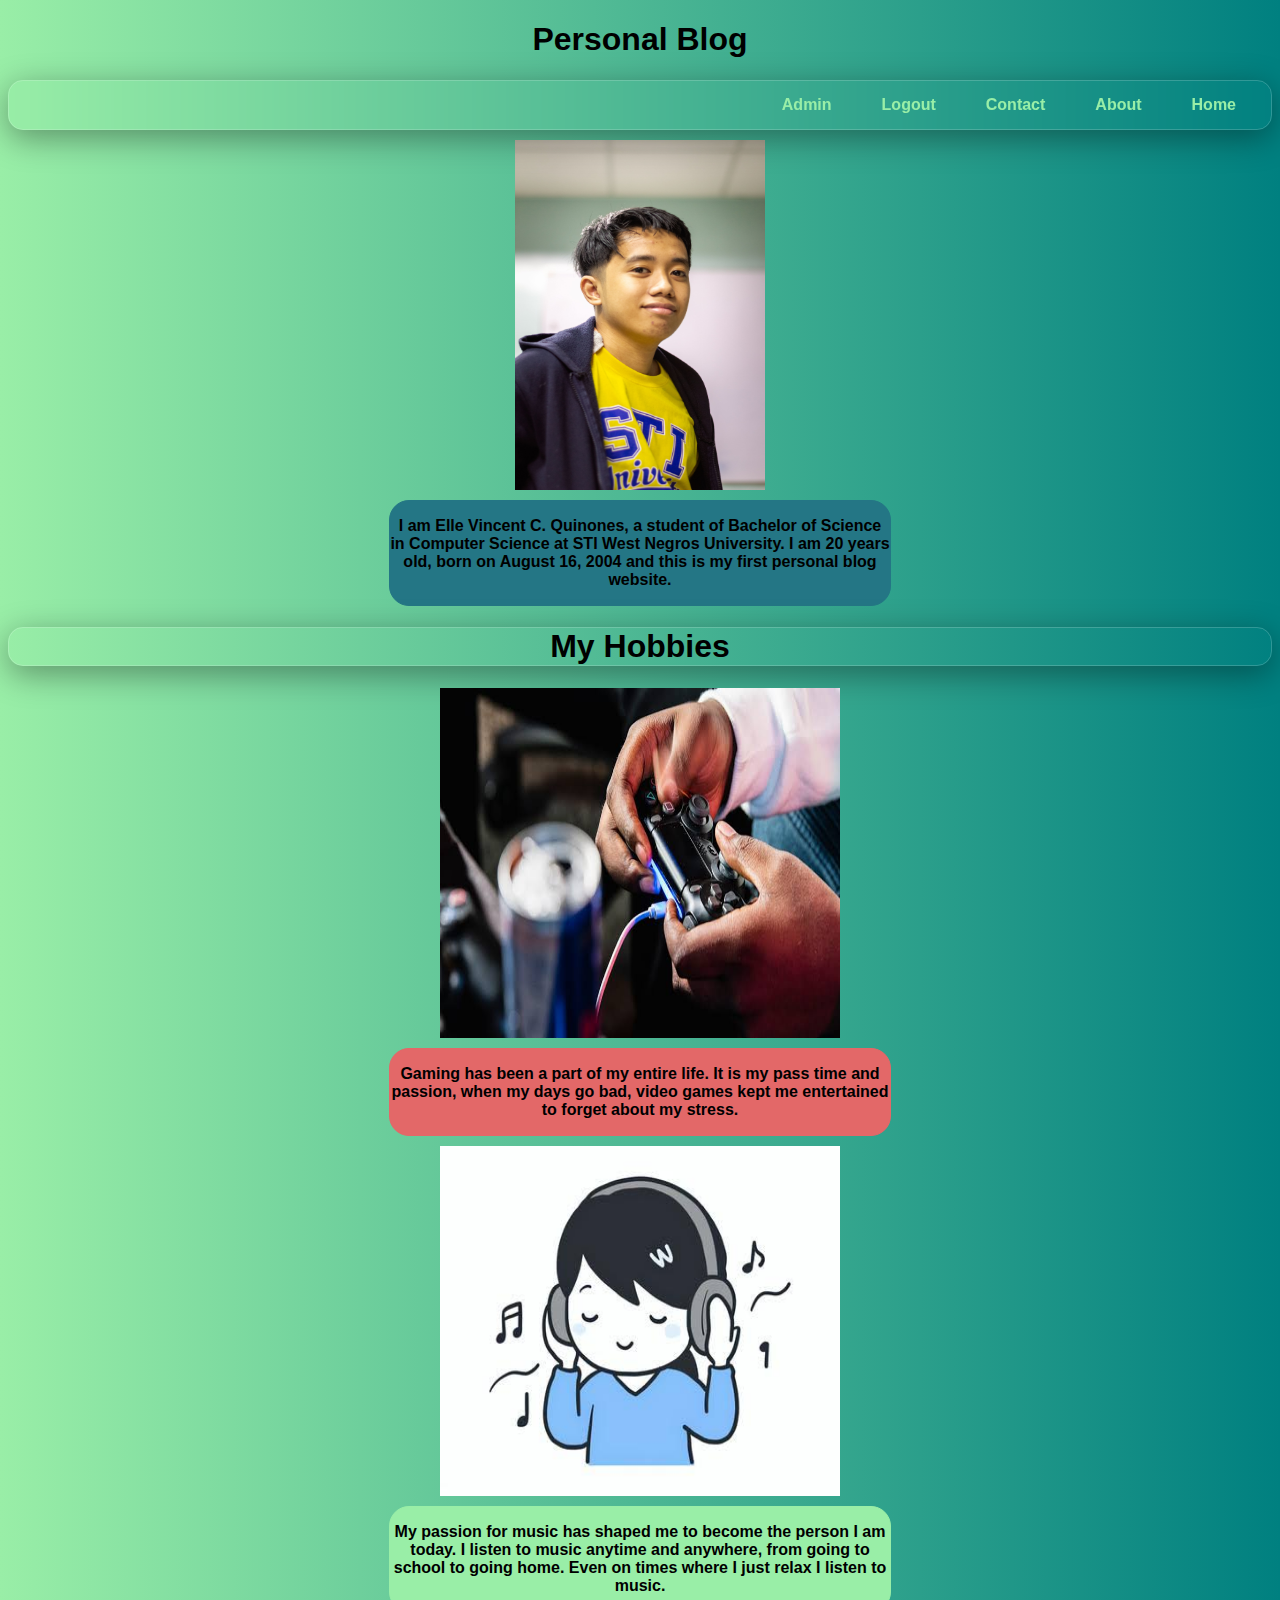
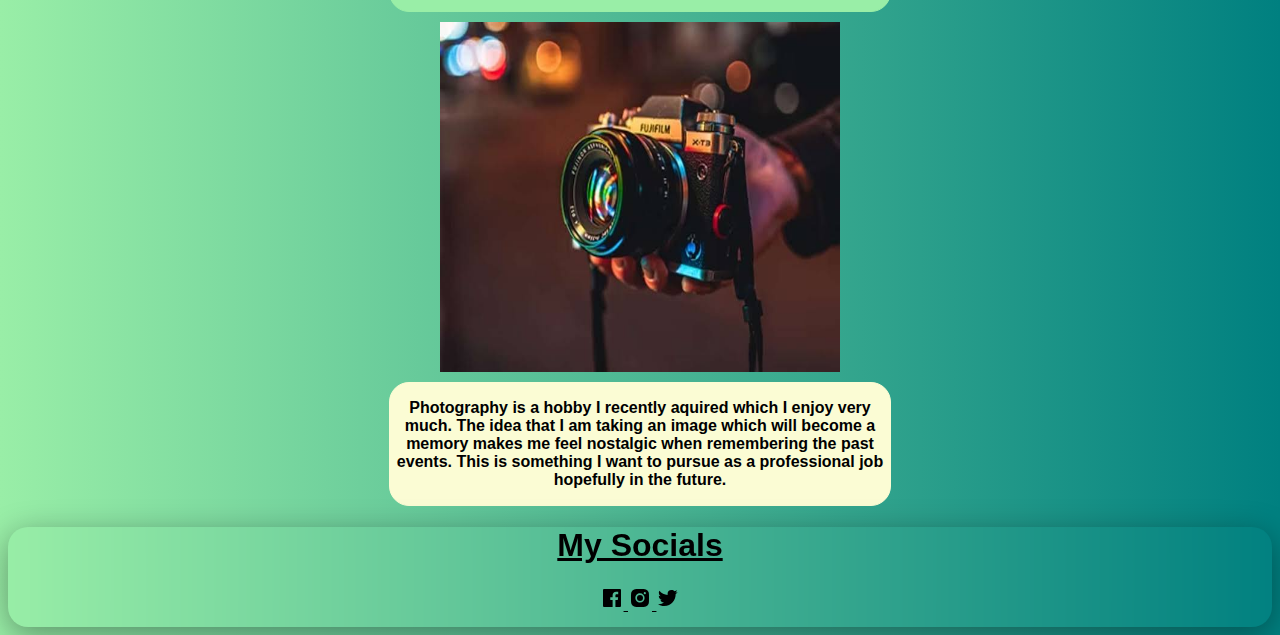
<file: Assets/Homepage.html>
<!DOCTYPE html>
<html>
<head>
    <meta charset="utf-8">
    <title></title>
    
</head>
    <body>
        
            <h1> Personal Blog</h1>
            <nav class="navbar">
                <ul>
                    <li><a href="">Home</a></li>
                    <li><a href="#Hobbies">About</a></li>
                    <li><a href="#footer">Contact</a></li>
                    <li><a href="HTMLPage1.html">Logout</a></li>
                    <li><a href="Admin.html">Admin</a></li>
                </ul>
            </nav>
        

        <main class="About">
                <img src="Me.jpeg" alt="Picture ko" class="Me">
                <div class="AboutContent">
                    <p>
                        I am Elle Vincent C. Quinones, a student of Bachelor of Science in Computer Science at STI West Negros University. I am 20 years old, born on August 16, 2004 and this is my first personal blog website.
                    </p>
                </div>
        </main>

        <main id="Hobbies">
            <h1>My Hobbies</h1>
        </main>

        <main class="Gaming">
            <img src="Gaming.jpeg" alt="Gaming">
            <div class="GamingContent">
            <p>
                 Gaming has been a part of my entire life. It is my pass time and passion, when my days go bad, video games kept me entertained to forget about my stress.
            </p>
        </div>

        </main>

        <main class="Music">
            <img src="Music.jpeg" alt="Music">
            <div class="MusicContent">
                <p>
                My passion for music has shaped me to become the person I am today. I listen to music anytime and anywhere, from going to school to going home. Even on times where I just relax I listen to music.
                </p>
            </div>
        </main>

        <main class="Photography">
            <img src="Photography.jpeg" alt="Photography">
            <div class="PhotographyContent">
                    <p>
                    Photography is a hobby I recently aquired which I enjoy very much. The idea that I am taking an image which will become a memory makes me feel nostalgic when remembering the past events. This is something I want to pursue as a professional job hopefully in the future.
                    </p>
            </div>
        </main>

        <footer id="footer">

            <h1>My Socials</h1>
            <a href="https://www.facebook.com?ellevincent.quinones"><svg xmlns="http://www.w3.org/2000/svg" width="24" height="24" viewBox="0 0 24 24"><path d="M20 3H4a1 1 0 0 0-1 1v16a1 1 0 0 0 1 1h8.615v-6.96h-2.338v-2.725h2.338v-2c0-2.325 1.42-3.592 3.5-3.592.699-.002 1.399.034 2.095.107v2.42h-1.435c-1.128 0-1.348.538-1.348 1.325v1.735h2.697l-.35 2.725h-2.348V21H20a1 1 0 0 0 1-1V4a1 1 0 0 0-1-1z"></path></svg></a>
            <a href="https://www.instagram.com/armak2034?igsh=MTRhZjlya29yZDF2bg"><svg xmlns="http://www.w3.org/2000/svg" width="24" height="24" viewBox="0 0 24 24"><path d="M20.947 8.305a6.53 6.53 0 0 0-.419-2.216 4.61 4.61 0 0 0-2.633-2.633 6.606 6.606 0 0 0-2.186-.42c-.962-.043-1.267-.055-3.709-.055s-2.755 0-3.71.055a6.606 6.606 0 0 0-2.185.42 4.607 4.607 0 0 0-2.633 2.633 6.554 6.554 0 0 0-.419 2.185c-.043.963-.056 1.268-.056 3.71s0 2.754.056 3.71c.015.748.156 1.486.419 2.187a4.61 4.61 0 0 0 2.634 2.632 6.584 6.584 0 0 0 2.185.45c.963.043 1.268.056 3.71.056s2.755 0 3.71-.056a6.59 6.59 0 0 0 2.186-.419 4.615 4.615 0 0 0 2.633-2.633c.263-.7.404-1.438.419-2.187.043-.962.056-1.267.056-3.71-.002-2.442-.002-2.752-.058-3.709zm-8.953 8.297c-2.554 0-4.623-2.069-4.623-4.623s2.069-4.623 4.623-4.623a4.623 4.623 0 0 1 0 9.246zm4.807-8.339a1.077 1.077 0 0 1-1.078-1.078 1.077 1.077 0 1 1 2.155 0c0 .596-.482 1.078-1.077 1.078z"></path><circle cx="11.994" cy="11.979" r="3.003"></circle></svg></a>
            <a href=""><svg xmlns="http://www.w3.org/2000/svg" width="24" height="24" viewBox="0 0 24 24"><path d="M19.633 7.997c.013.175.013.349.013.523 0 5.325-4.053 11.461-11.46 11.461-2.282 0-4.402-.661-6.186-1.809.324.037.636.05.973.05a8.07 8.07 0 0 0 5.001-1.721 4.036 4.036 0 0 1-3.767-2.793c.249.037.499.062.761.062.361 0 .724-.05 1.061-.137a4.027 4.027 0 0 1-3.23-3.953v-.05c.537.299 1.16.486 1.82.511a4.022 4.022 0 0 1-1.796-3.354c0-.748.199-1.434.548-2.032a11.457 11.457 0 0 0 8.306 4.215c-.062-.3-.1-.611-.1-.923a4.026 4.026 0 0 1 4.028-4.028c1.16 0 2.207.486 2.943 1.272a7.957 7.957 0 0 0 2.556-.973 4.02 4.02 0 0 1-1.771 2.22 8.073 8.073 0 0 0 2.319-.624 8.645 8.645 0 0 1-2.019 2.083z"></path></svg></a>

        </footer>
    
</body>
<style>        h1{
            text-align: center;
            font-family: 'Gill Sans', 'Gill Sans MT', 'Trebuchet MS', sans-serif;
            color: black;
        }
        #Hobbies h1{
            text-align: center;
            display: block;
            background-color: transparent;
            border: 1px solid rgba( 255, 255, 255, 0.18);
            border-radius: 15px;
            box-shadow: 0 8px 32px 0 rgba(0,0,0,0.37);
        }
        .navbar ul{
            list-style-type: none;
            background-color:transparent;
            border: 1px solid #fff;
            backdrop-filter: blur(10px);
            border: 1px solid rgba( 255, 255, 255, 0.18);
            box-shadow: 0 8px 32px 0 rgba(0,0,0,0.37);
            padding: 0px;
            margin: 0px;
            margin-bottom: 10px;
            overflow: hidden;
            border-radius: 15px;
            
        }
        .navbar li{
            float: right;
            margin-right: 20px;
            font-family: 'Gill Sans', 'Gill Sans MT', 'Trebuchet MS', sans-serif;
            font-weight: bold;
        }
        .navbar a{
            color: #99eea7;
            text-decoration: none;
            padding: 15px;
            display: block;
            text-align: center;
            border-radius: 15px;
            
        }
        .navbar a:hover{
            background-color: rgb(149, 16, 245);
        }
        
        
        body{
            background-image:  linear-gradient(to right, #99eea7, teal);
        }
    .head{
        font-family: 'Gill Sans', 'Gill Sans MT', 'Trebuchet MS', sans-serif;
        align-content: center;
        text-align: center;
        text-decoration: underline;
        color: #247685
    }
    .About img{
        display:block;
        margin-left: auto;
        margin-right: auto;
        height:350px;
        width:250px;
    }
    .AboutContent{
        display:relative;
        width: 500px;
        border: 1px solid #247685;
        border-radius: 20px;
        background-color: #247685;
        margin: auto;
        margin-top: 10px;
        margin-bottom: 10px;
        text-align: center;
        font-family: 'Gill Sans', 'Gill Sans MT', 'Trebuchet MS', sans-serif;
        font-weight: bold;
    }
    .Gaming img{
        display:block;
        margin-left: auto;
        margin-right: auto;
        height:350px;
        width:400px;
    }
    .GamingContent{
        display:relative;
        width: 500px;
        border: 1px solid #e36868;
        background-color: #e36868;
        border-radius: 20px;
        margin: auto;
        margin-top: 10px;
        margin-bottom: 10px;
        text-align: center;
        font-family: 'Gill Sans', 'Gill Sans MT', 'Trebuchet MS', sans-serif;
        font-weight: bold;
    }
    .Music img{
        display:block;
        margin-left: auto;
        margin-right: auto;
        height:350px;
        width:400px;
    }
    .MusicContent{
        display:relative;
        width: 500px;
        border: 1px solid #99eea7;
        background-color: #99eea7;
        border-radius: 20px;
        margin: auto;
        margin-top: 10px;
        margin-bottom: 10px;
        text-align: center;
        font-family: 'Gill Sans', 'Gill Sans MT', 'Trebuchet MS', sans-serif;
        font-weight: bold;
    }
    .Photography img{
        display:block;
        margin-left: auto;
        margin-right: auto;
        height:350px;
        width:400px;
    }
    .PhotographyContent{
        display:relative;
        width: 500px;
        border: 1px solid #fbfcd4;
        background-color: #fbfcd4;
        border-radius: 20px;
        margin: auto;
        margin-top: 10px;
        margin-bottom: 10px;
        text-align: center;
        font-family: 'Gill Sans', 'Gill Sans MT', 'Trebuchet MS', sans-serif;
        font-weight: bold;
    }
    footer{
        background-color: transparent;
        height:100px;
        font-family: 'Gill Sans', 'Gill Sans MT', 'Trebuchet MS', sans-serif;
        text-align: center;
        color: #247685;
        text-decoration: underline;
        text-decoration-color: black;
        border-radius: 20px;
        backdrop-filter: blur(10px);
        box-shadow: 0 8px 32px 0 rgba(0,0,0,0.37);
    }
   
    </style></html>
</file>
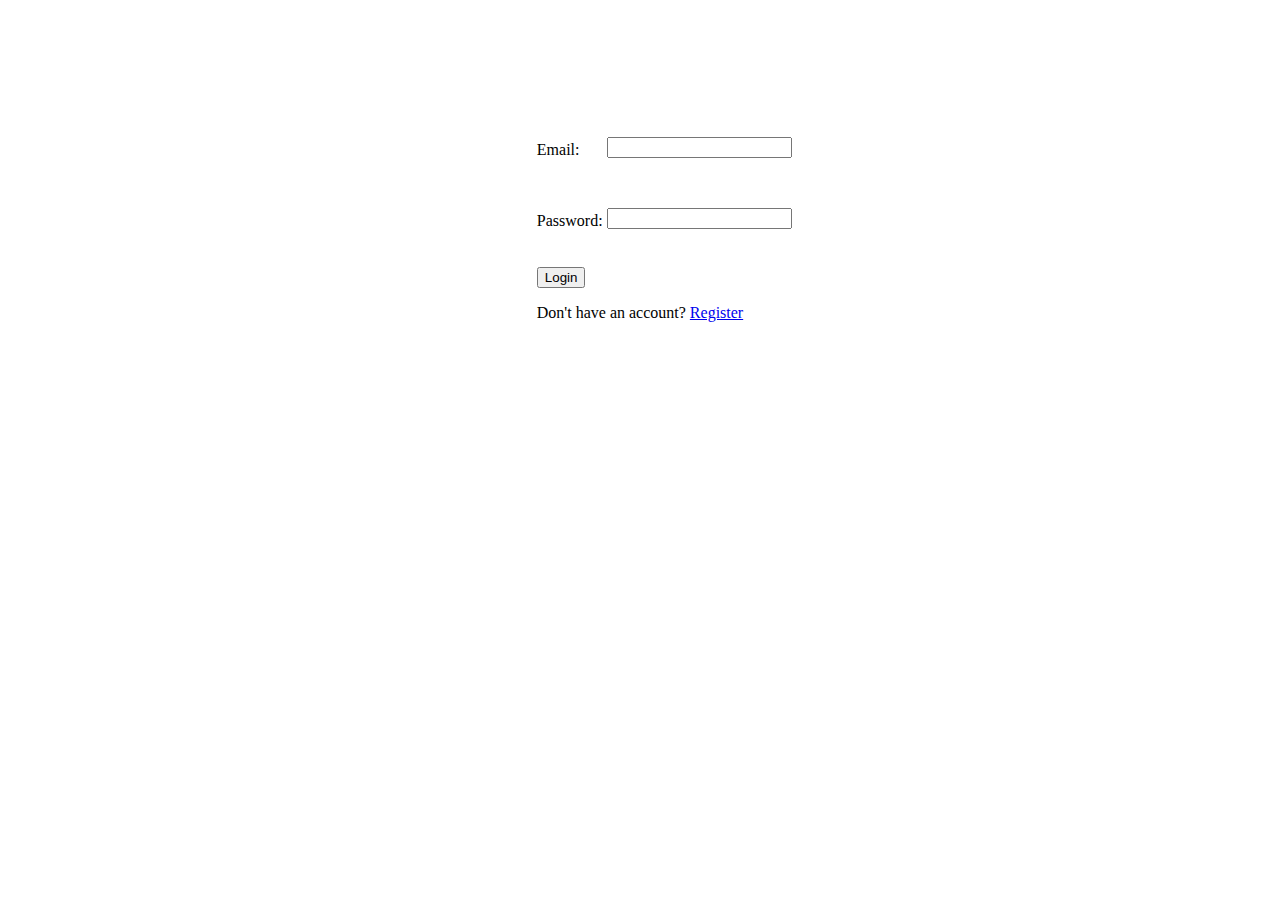
<file: Assets/Login.html>
﻿<!DOCTYPE html>

<html lang="en" xmlns="http://www.w3.org/1999/xhtml">
<head>
    <meta charset="utf-8" />
    <title></title>
</head>

<style>

    body {
        display: flex;
        justify-content: center;
        align-items: center;
        margin-top: 125px;
    }

    .Wrapper .Email input {
        
        display: flex;
        position: relative;
        left: 70px;
        bottom: 38px;
        
    }

    .Wrapper .Password input {

        display: flex;
        position: relative;
        left: 70px;
        bottom: 38px;
    }

    .Wrapper register-link {
        display: flex;
        position: relative;
        left: 70px;
        bottom: 17px;
    }

</style>

<body>
    <div class="Wrapper">
        <div class="Email">

            <p>Email: </p>
            <input type="email" required />

        </div>
        <div class="Password">

            <p>Password: </p>
            <input type="password" required />

        </div>

        <div class="button">

            <a href="Homepage.html">
                <button form="Homepage.html" type="submit" class="btn">Login</button>
            </a>

        </div>


        <div class="register-link">
            <p>
                Don't have an account?
                <a href="Registration.html">
                    Register
                </a>
            </p>


        </div>

</body>
</html>
</file>
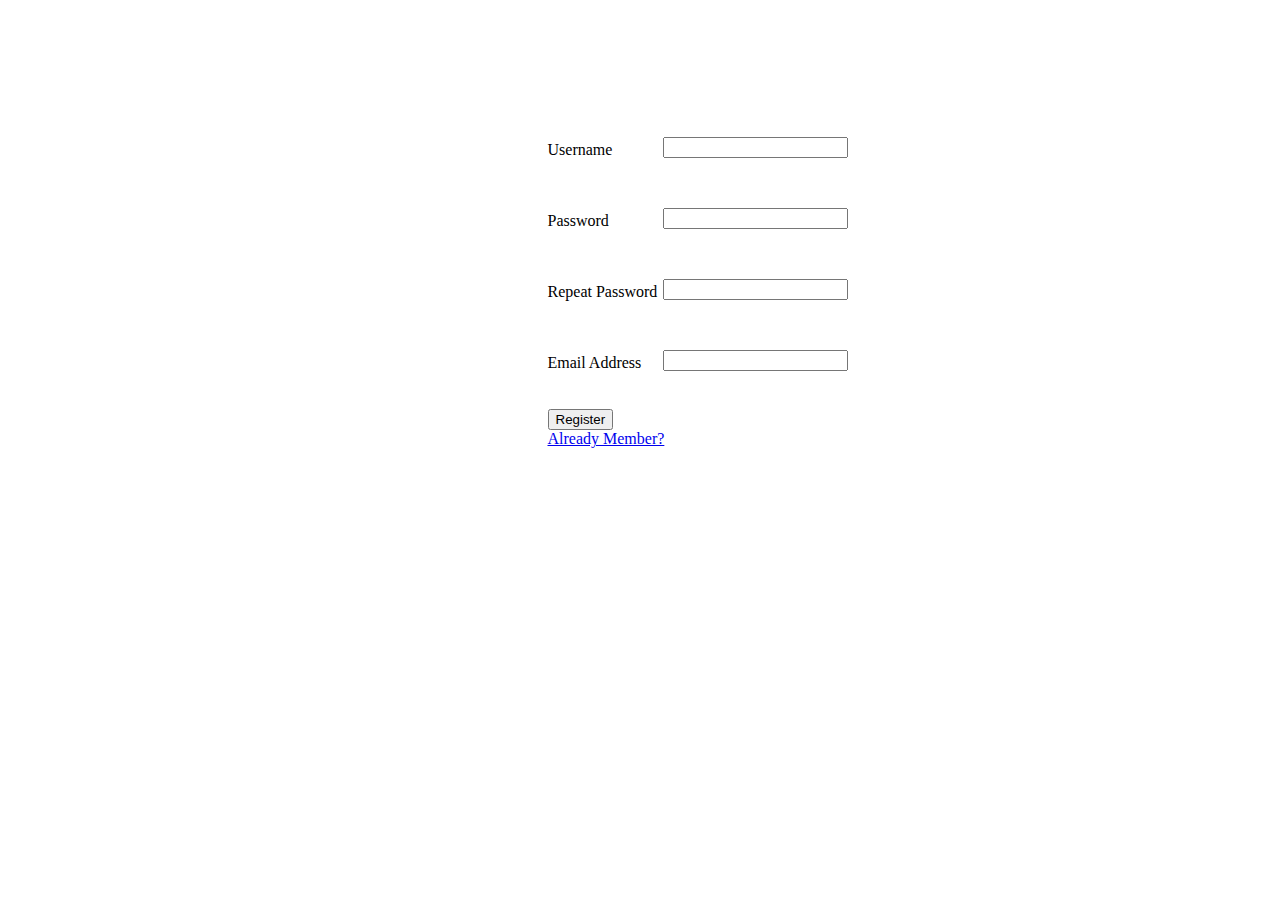
<file: Assets/Registration.html>
﻿<!DOCTYPE html>

<html lang="en" xmlns="http://www.w3.org/1999/xhtml">
<head>
    <meta charset="utf-8" />
    <title></title>
</head>

<style>


    body {
        display: flex;
        justify-content: center;
        align-items: center;
        margin-top: 125px;
    }

    .wrapper .Username input {
        display: flex;
        position: relative;
        left: 115px;
        bottom: 38px;
    }

    .wrapper .Password input {
        display: flex;
        position: relative;
        left: 115px;
        bottom: 38px;
    }

    .wrapper .RPassword input {
        display: flex;
        position: relative;
        left: 115px;
        bottom: 38px;
    }

    .wrapper .Email input {
        display: flex;
        position: relative;
        left: 115px;
        bottom: 38px;
    }

   


</style>

<body>

    <div class="wrapper">

        <div class="Username">
            <p>Username</p>
            <input type="text" required />
        </div>

        <div class="Password">
            <p>Password</p>
            <input type="text" required />
        </div>

        <div class="RPassword">
            <p>Repeat Password</p>
            <input type="text" required />
        </div>

        <div class="Email">
            <p>Email Address</p>
            <input type="Email" required />
        </div>

        <div class="button">

            <div></div>
            <a href="Login.html">
                <button form="Homepage.html" class="btn">Register</button>
            </a>

        </div>

      

        <div class="register-link">
            
                <a href="Login.html">
                    Already Member?
                </a>
            



        </div>

</body>
</html>
</file>
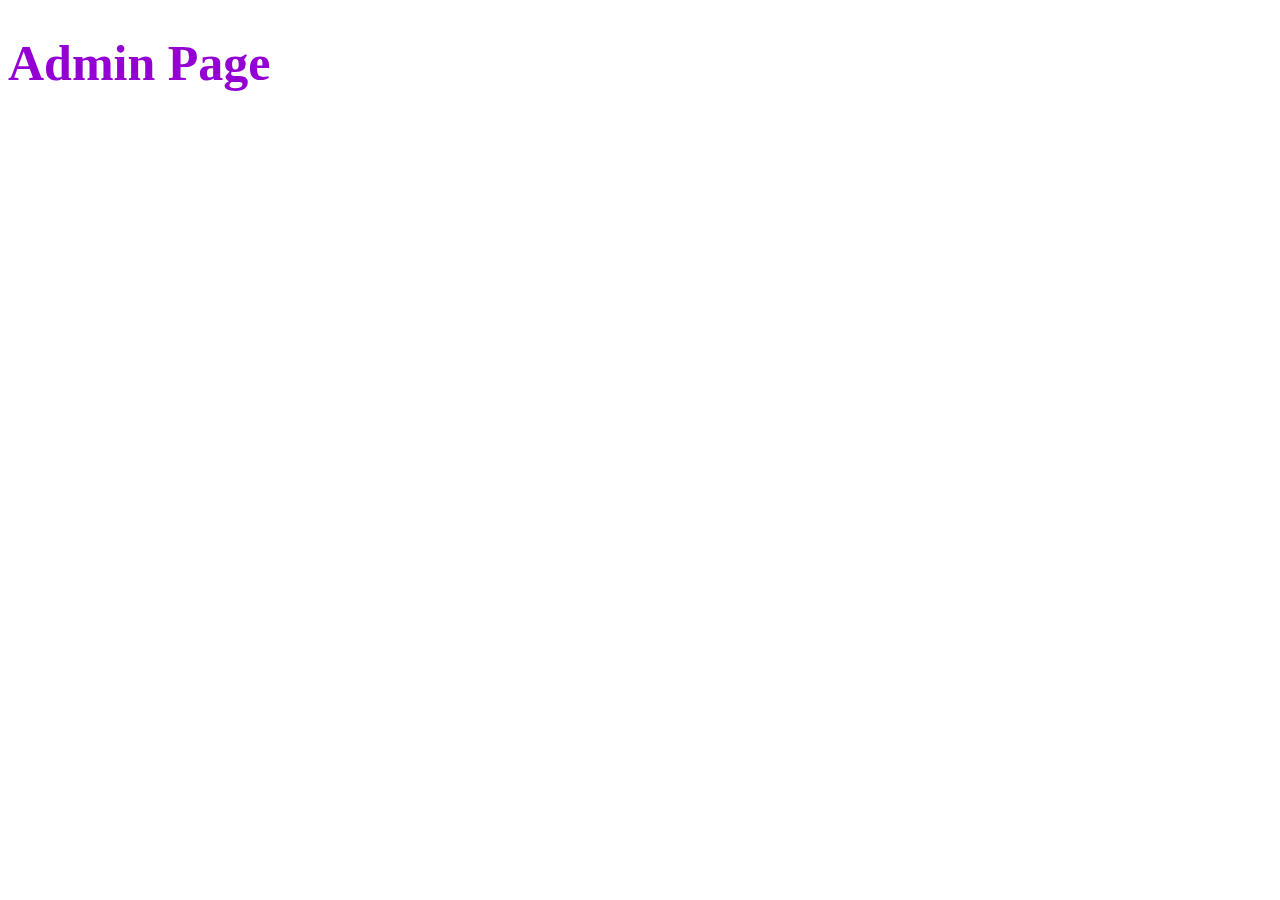
<file: Quiñones/Admin.html>
<!doctype HTML>
<html>
<head>
 <title></title>
</head>
 <body>
     
     <h1> Admin Page </h1>
  
 </body>

<style>html{
 color:darkviolet;
 font-size:25px;
 font-weight:600;
}
</style>
    <script>

    /*Here write your javascript code*/
    </script>
</html>
</file>
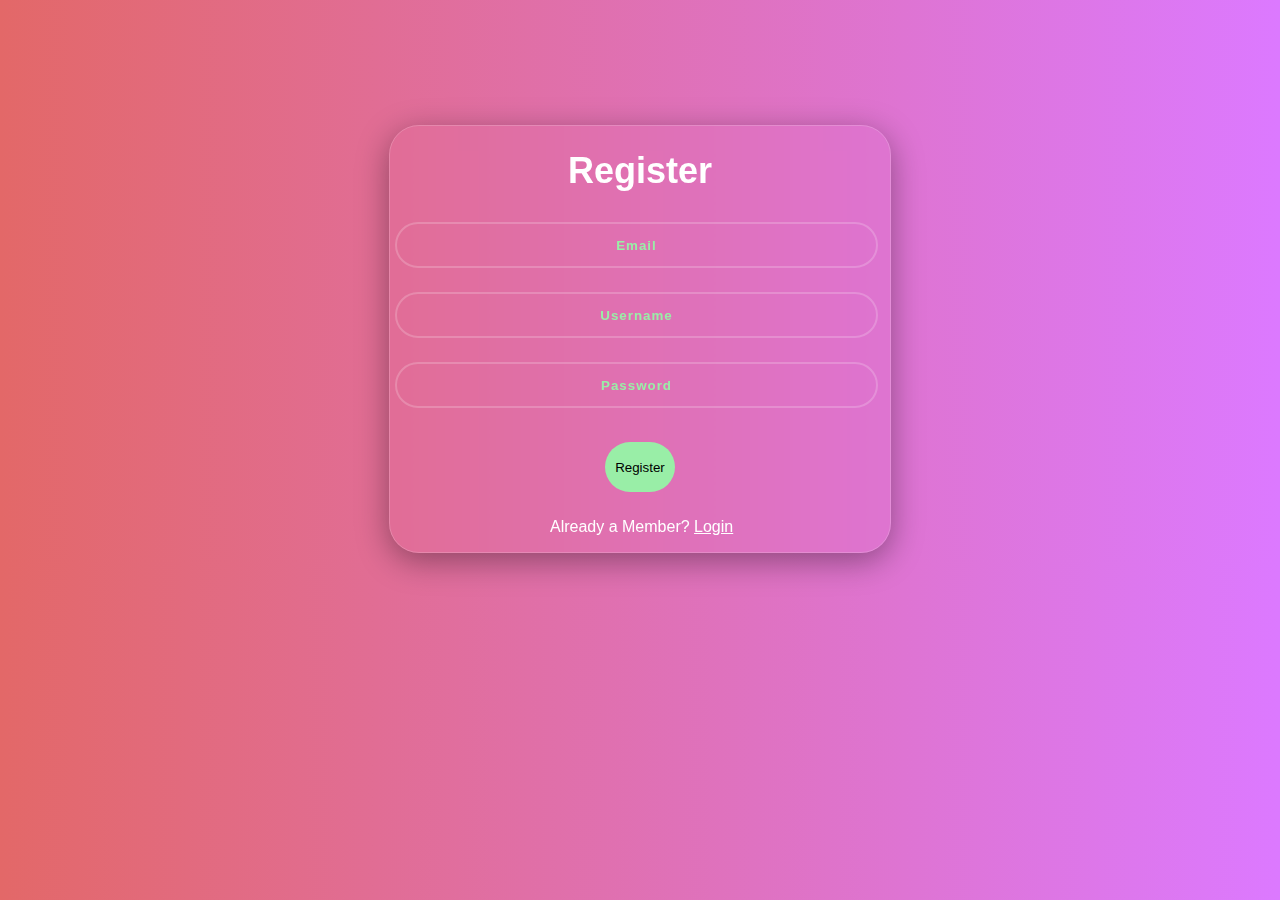
<file: Quiñones/Page2.html>
<!DOCTYPE html>

<html lang="en" xmlns="http://www.w3.org/1999/xhtml">
<head>
    <meta charset="utf-8" />
    <title></title>
    <style>
    body{

        display: flex;
        justify-content: center;
        align-items: center;
        background-image:  linear-gradient(to right, #e36868, #dc79ff);
        margin-top: 125px;

    }

    .wrapper{

        width: 500px;
        background: transparent;
        color: #fff;
        backdrop-filter: blur(10px);
        border-radius: 30px;
        border: 1px solid rgba( 255, 255, 255, 0.18);
        box-shadow: 0 8px 32px 0 rgba(0,0,0,0.37);

    }

    .wrapper h1{

        font-size: 36px;
        text-align: center;
        font-family: 'Gill Sans', 'Gill Sans MT', 'Trebuchet MS', sans-serif;

    }

    .wrapper .input-box{

        width: 95%;
        height: 40px;
        margin: 30px 5px;

    }

    .input-box input{

        color: #99eea7;
        width: 100%;
        height: 100%;
        background: transparent;
        border: none;
        outline: none;
        border: 2px solid rgba(255, 255, 255, .2);
        border-radius: 40px;
        text-align: center;
        font-family: 'Gill Sans', 'Gill Sans MT', 'Trebuchet MS', sans-serif;
    }
    .wrapper .btn{

        width: 70px;
        height: 50px;
        margin: 10px;
        position: relative;
        left: 41%;
        border-radius: 40px;
        border-color: #fff;
        background-color: #99eea7;
        outline: none;
        border: none;
        font-family: 'Gill Sans', 'Gill Sans MT', 'Trebuchet MS', sans-serif;
    }
    ::placeholder{

        color:#99eea7;
        font-weight:bold;
        letter-spacing: 1px;

    }

    .login-link{

        position: relative;
        left:150px;
        font-family: 'Gill Sans', 'Gill Sans MT', 'Trebuchet MS', sans-serif;

    }

    a{
        color: #fff;
    }

    .login-link{
        position: relative;
        left:160px ;
        font-family: 'Gill Sans', 'Gill Sans MT', 'Trebuchet MS', sans-serif;
    }
        

    </style>
</head>
    <body>
        <div class="wrapper">
            <form>
                <h1>Register</h1>
                <div class="input-box">
                    <input type="email" placeholder="Email" required>
                </div>
                <div class="input-box">
                    <input type="text" placeholder="Username" required>
                </div>
                <div class="input-box">
                    <input type="text" placeholder="Password" required>
                </div>


                <a href="HTMLPage1.html">
                    <button form="HTMLPage1.html" class="btn">Register</button>
                </a>

                <div class="login-link">
                    <p>
                        Already a Member?
                        <a href="HTMLPage1.html">
                            Login
                        </a>
                    </p>

                </div>
            </form>
        </div>
    </body>
</html>
</file>
